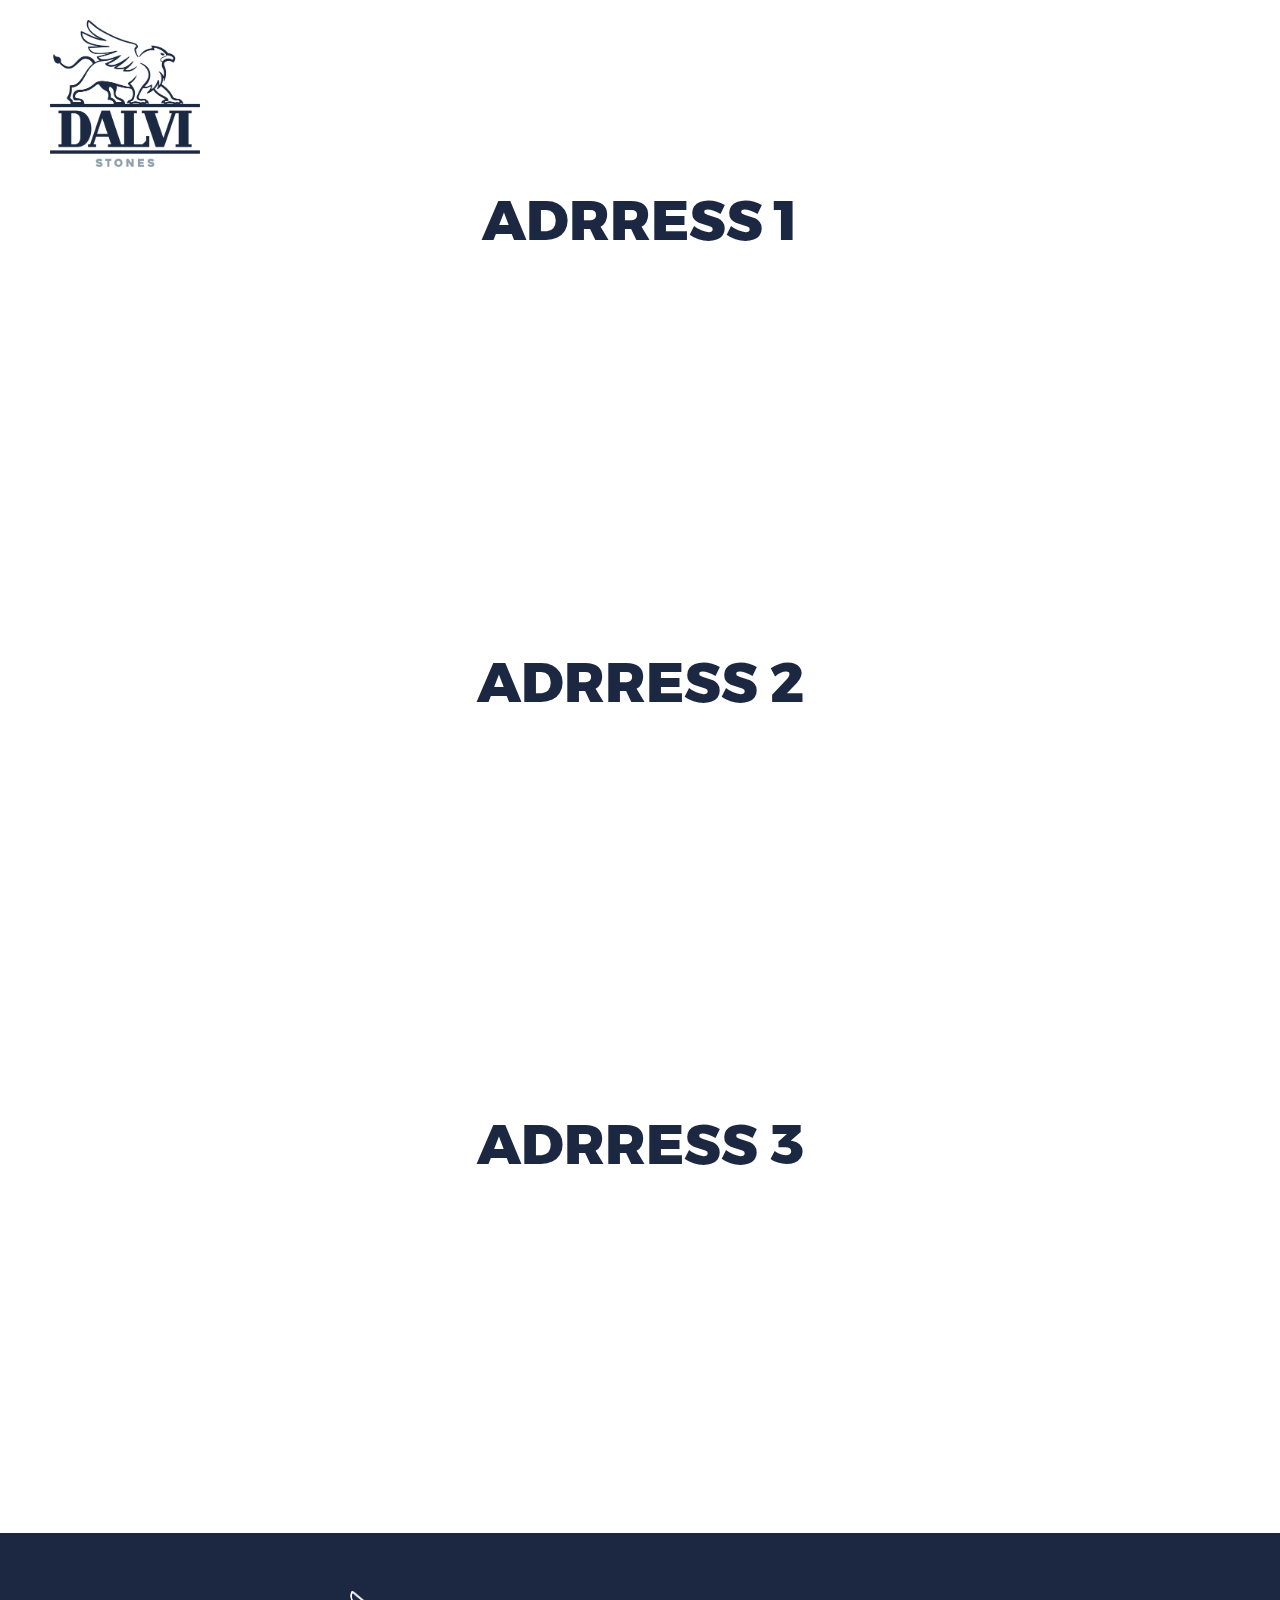
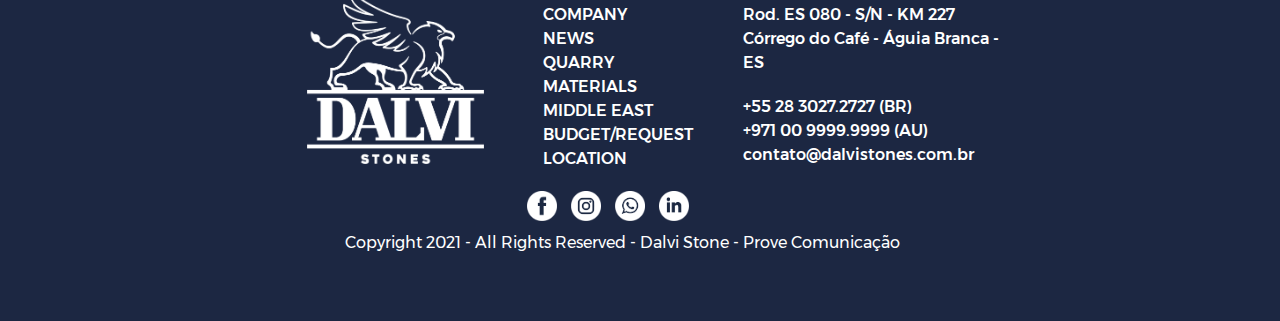
<file: localizacao.html>
<!doctype html>
<html lang="en">
    <head>
        <!-- Required meta tags -->
        <meta charset="utf-8">
        <meta name="viewport" content="width=device-width, initial-scale=1, shrink-to-fit=no">

        <!-- Bootstrap CSS -->
        <link rel="stylesheet" href="style.css">
        <link rel="stylesheet" href="https://stackpath.bootstrapcdn.com/bootstrap/4.3.1/css/bootstrap.min.css" integrity="sha384-ggOyR0iXCbMQv3Xipma34MD+dH/1fQ784/j6cY/iJTQUOhcWr7x9JvoRxT2MZw1T" crossorigin="anonymous">
        <link href="https://cdn.jsdelivr.net/npm/bootstrap@5.0.0-beta3/dist/css/bootstrap.min.css" rel="stylesheet" integrity="sha384-eOJMYsd53ii+scO/bJGFsiCZc+5NDVN2yr8+0RDqr0Ql0h+rP48ckxlpbzKgwra6" crossorigin="anonymous">

        <!-- Optional JavaScript -->
        <!-- jQuery first, then Popper.js, then Bootstrap JS -->
        <script type="text/javascript" src="main.js"></script>

        <script src="https://code.jquery.com/jquery-3.3.1.slim.min.js" integrity="sha384-q8i/X+965DzO0rT7abK41JStQIAqVgRVzpbzo5smXKp4YfRvH+8abtTE1Pi6jizo" crossorigin="anonymous"></script>
        <script src="https://cdnjs.cloudflare.com/ajax/libs/popper.js/1.14.7/umd/popper.min.js" integrity="sha384-UO2eT0CpHqdSJQ6hJty5KVphtPhzWj9WO1clHTMGa3JDZwrnQq4sF86dIHNDz0W1" crossorigin="anonymous"></script>
        <script src="https://stackpath.bootstrapcdn.com/bootstrap/4.3.1/js/bootstrap.min.js" integrity="sha384-JjSmVgyd0p3pXB1rRibZUAYoIIy6OrQ6VrjIEaFf/nJGzIxFDsf4x0xIM+B07jRM" crossorigin="anonymous"></script>
        <script src="https://code.jquery.com/jquery-3.6.0.min.js" integrity="sha256-/xUj+3OJU5yExlq6GSYGSHk7tPXikynS7ogEvDej/m4=" crossorigin="anonymous"></script>
        <script src="https://cdn.jsdelivr.net/npm/bootstrap@5.0.0-beta3/dist/js/bootstrap.bundle.min.js" integrity="sha384-JEW9xMcG8R+pH31jmWH6WWP0WintQrMb4s7ZOdauHnUtxwoG2vI5DkLtS3qm9Ekf" crossorigin="anonymous"></script>

        <title>Dalvi Stones</title>
    </head>
    <body>

        <div class="page-localizacao">
                <a href="index.html" class="logo"><img src="Imagens/menu-bar-logo.png"></a>
            <div class="maps">
                <h1>ADRRESS 1</h1>
                <iframe src="https://www.google.com/maps/embed?pb=!1m18!1m12!1m3!1d1921742.9288803316!2d-42.07826191825187!3d-19.822845045198477!2m3!1f0!2f0!3f0!3m2!1i1024!2i768!4f13.1!3m3!1m2!1s0xb95d975f4ccca3%3A0x2a593d27fe077201!2sDalvi%20Stones!5e0!3m2!1spt-BR!2sbr!4v1620160282707!5m2!1spt-BR!2sbr" width="600" height="450" style="border:0;" allowfullscreen="" loading="lazy"></iframe>
            </div>
            <div class="maps">
                <h1>ADRRESS 2</h1>
                <iframe src="https://www.google.com/maps/embed?pb=!1m18!1m12!1m3!1d1921742.9288803316!2d-42.07826191825187!3d-19.822845045198477!2m3!1f0!2f0!3f0!3m2!1i1024!2i768!4f13.1!3m3!1m2!1s0xb68504d5b881e5%3A0x92899a76b024595a!2sDalvi%20Stones!5e0!3m2!1spt-BR!2sbr!4v1620160335979!5m2!1spt-BR!2sbr" width="600" height="450" style="border:0;" allowfullscreen="" loading="lazy"></iframe>
            </div>
            <div class="maps">
                <h1>ADRRESS 3</h1>
                <iframe src="https://www.google.com/maps/embed?pb=!1m18!1m12!1m3!1d2283814.5673532826!2d-42.40097876799167!3d-19.929385093985207!2m3!1f0!2f0!3f0!3m2!1i1024!2i768!4f13.1!3m3!1m2!1s0xb683d20d13b731%3A0xad0395bbeac46897!2sDalvi%20Stones!5e0!3m2!1spt-BR!2sbr!4v1620160367485!5m2!1spt-BR!2sbr" width="600" height="450" style="border:0;" allowfullscreen="" loading="lazy"></iframe>
            </div>


            <footer>
                <div class="footer-top">
                    <div class="footer-logo">
                        <a href="#"><img src="Imagens/footer-logo.png"></a>
                    </div>
                    <div class="footer-info">
                        <div>
                            <a href="#">COMPANY</a>
                            <a href="#accordion">NEWS</a>
                            <a href="#myCarousel2">QUARRY</a>
                            <a href="#produtos">MATERIALS</a>
                            <a href="#myCarousel3">MIDDLE EAST</a>
                            <a href="#">BUDGET/REQUEST</a>
                            <a href="localizacao.html">LOCATION</a>
                        </div>
                        <div>
                            <a><p>Rod. ES 080 - S/N - KM 227<br>
                                Córrego do Café - Águia Branca - ES</p></a>
                            <div>
                                <p>+55 28 3027.2727 (BR)</p>
                                <p>+971 00 9999.9999 (AU)</p>
                                <p>contato@dalvistones.com.br</p>
                            </div>
                        </div>
                    </div>
                </div>
                <div class="footer-bot">
                    <div class="footer-bot-images">
                        <a href="https://www.facebook.com/"  target="_blank"><img src="Imagens/facebook-icon.png"></a>
                        <a href="https://www.instagram.com/"  target="_blank"><img src="Imagens/instagram-icon.png"></a>
                        <a href="https://web.whatsapp.com/"  target="_blank"><img src="Imagens/whatsapp-icon.png"></a>
                        <a href="https://br.linkedin.com/"  target="_blank"><img src="Imagens/linkedin-icon.png"></a>
                    </div>
                    <div>
                        <p>Copyright 2021 - All Rights Reserved - Dalvi Stone - Prove Comunicação</p>
                    </div>
                </div>
            </footer>

        </div>


    </body>
</html>
</file>
<file: style.css>
@font-face{
    src: url(Fonts/Montserrat-Regular.ttf);
    font-family: montRegular;
}

@font-face{
    src: url(Fonts/Montserrat-Medium.ttf);
    font-family: montMedium;
}

@font-face{
    src: url(Fonts/Montserrat-ExtraBold.ttf);
    font-family: montExtraBold;
}

@font-face{
    src: url(Fonts/Montserrat-SemiBold.ttf);
    font-family: montSemiBold;
}

*{
    font-family: montRegular;
}

body{
    max-width: 1366px;
    margin: 0 auto !important;
}

.menu-bar{
    text-align: center;
    position: fixed;
    margin-left: 100px;
    z-index: 20;
    background-color: rgba(255, 255, 255, 0.3);
    padding: 20px 20px 0 20px;
}

.menu-bar ul{
    color: white;
    padding: 0;
    margin-bottom: 30px;
}

.menu-bar ul li{
    font-family: montMedium;
    list-style: none;
    padding: 4px 0px;
    font-size: 1.5rem;
}

.menu-bar ul li a{
    color: white;
}


.menu-bar .logo{
    width: 150px;
    margin-bottom: 20px;
}

.menu-bar .paises{
    width: 50px;
    padding: 0 5px;
    cursor: pointer;
}

.menu-bar .social img{
    width: 40px;
    padding: 0;
    margin: 0;
}

.menu-bar .collapseMenu img{
    width: 30px;
    height: 30px;
}

.scroll-menu{
    top: 0;
    bottom: 0;
    overflow-y: scroll !important;
    overflow-x: hidden !important;
}

.fix-scroll-menu{
    top: 0 !important;
    bottom: auto;
}

.fixed .information-bar{
    display: none;
}

.fixednavbar{
    position: fixed !important;
    z-index: 20;
    width: 100%;

}

.navbar{
    display: none !important;
}

.navbar .navbar-brand img{
    width: 80px;
    margin-left: 50px;
}

.navbar-images img{
    width: 40px;
    margin: 0 5px;
}

.carousel-item{
    height: 50rem;
    color: white;
    position: relative;
}

.container{
    position: absolute;
    bottom: 0;
    left: 0;
    right: 0;
    padding-bottom: 50px;
}

.overlay-image{
    width: 100%;
    position: absolute;
    bottom: 0;
    top: 0;
    left: 0;
    right: 0;
    background-position: center;
    background-size: cover;
}

.product-infos .overlay-image{
    opacity: 1;
    background-size: cover;
    width: 70%;
    bottom: 5%;
    right: 0px;
    top: 35%;
    left: 20%;
    background-position: right;
}

.product-infos .container{
    top: 5%;
    right: 0;
    text-align: right;
    width: 50%;
    margin-right: 10%;
    color: black;
}

.vertical-banner{
    height: 50rem;
    background-size: cover;
    padding: 0;
    margin: 0;
}

.vertical-banner img{
    height: 100%;
}

.carousel-indicators{
    display: flex !important;
    flex-direction: column !important;
    align-items: flex-end;
    height: 100% !important;
    margin: 0 !important;
    margin-right: 5% !important;
}
.carousel-indicators li{
    height: 10px !important;
    width: 10px !important;
    border-radius: 100% !important;
    //background-color: aqua !important;
}

.product-indicators li{
    background-color: black !important;
}

/*.vert .carousel-item-next.carousel-item-left,
.vert .carousel-item-prev.carousel-item-right {
-webkit-transform: translate3d(0, 0, 0);
transform: translate3d(0, 0, 0);
}

.vert .carousel-item-next,
.vert .active.carousel-item-right {
-webkit-transform: translate3d(0, 100%, 0);
transform: translate3d(0, 100% 0);
}

.vert .carousel-item-prev,
.vert .active.carousel-item-left {
-webkit-transform: translate3d(0,-100%, 0);
transform: translate3d(0,-100%, 0);
}*/

.anything{
    height: 300px;
    background-color: purple;
}

.product{
    width: 80% !important;
    background-color: aqua !important;
}

.product .carousel-item{
    background: #555;
    height: auto;
}

.product-btn li{
    display: inline-block;
    background-color: skyblue;
    padding: 5px;
}

.extensible-page{
    width: 100%;
    margin: 50px auto;
    display: flex;
    flex-direction: row;
    align-content: flex-start;
    align-items: center;
    justify-content: flex-start;
    /background-color: purple;
    transition: 1s;
}

.extensible-page .infos{
    padding-right: 50px;
    margin: 0 !important;
    padding: 0 !important;
    transform: rotate(-90deg);
    margin-left: -120px !important;
}

.extensible-page .infos h2{
    font-size: 7.4em;
    font-family: montSemiBold;
    color: #1C2942;
    text-transform: uppercase;
    margin: 0 !important;
    padding: 0 !important;
}

.extensible-page .images{
    /background-color: crimson;
    display: flex;
    margin-left: -200px;
}

.extensible-page .images .big-image{
    width: 70%;
    /background-color: beige;
}

.extensible-page .images .big-image img{
    width: 98%;
    height: 100%;
    /background-color: green;
}

.extensible-page .images .small-image{
    /background-color: blue;
    width: 22%;
    height: 600px;
    display: flex;
    flex-direction: column;
    /background-color: yellow;
    justify-content: space-between;
}

.extensible-page .images .small-image img{
    width: 100%;
    height: 31% !important;
}

.card{
    margin: 0 !important;
    padding: 0 !important;
    border-style: none !important;
}

.card-header{
    height: 15rem;
    padding: 0 !important;
    margin: 0 !important;
}

.card-header div{
    width: 400px !important;
}

.card-header h3{
    font-family: montExtraBold;
    font-size: 2.5rem;
}

.btn-link{
    border-radius: 0 !important;
    width: 100%;
    height: 15rem;
    background-size: cover;
    padding: 0 !important;
    margin: 0 !important;
    color: white !important;
    text-decoration: none !important;
}

.btn-link div{
    width: 20%;
    text-align: left;
    margin-left: 300px;
}

.btn-link div p{
    font-size: 1.4rem;
}

#myCarousel2 .carousel-inner .carousel-item .container{
    width: 65%;
}

#myCarousel2 .carousel-inner .carousel-item h1{
    color: #1C2942;
    font-family: montExtraBold;
    font-size: 4rem;
}

#myCarousel2 .carousel-inner .carousel-item p{
    color: #8EA0AB;
    font-family: montRegular;
    font-size: 1.3rem;
}



.banner-infos{
    width: 100%;
}

.banner-infos img{
    cursor: pointer;
    width: 100%;
}

.banner-oriente{
    position: relative;
}

.banner-oriente img{
    cursor: pointer;
    margin-top: -8px;
    width: 100%;
}

#myCarousel3 .carousel-item .overlay-image{
    background-position: right !important;
}

#myCarousel3 .container{
    /*background-color: #1C2742;*/
    background-color: rgba(28,39,66, 0.8);
    /*mix-blend-mode: multiply;*/
    background-blend-mode: multiply !important;
    padding-left: 100px;
    padding-top: 30px;
    height: 350px;
    top: 200px;
    left: 0px;
    width: 700px;
    margin: 0;
    bottom: 0 !important;
}

#myCarousel3 .container h1{
    font-family: montExtraBold;
}

#myCarousel3 .container p{
    font-size: 1.2rem;
    color: white !important;
}

.banner-oriente div{
    position: absolute;
    top: 10%;
    left: 10%;
    color: white;
    width: 20%;
}

.maps iframe{
    width: 100%;
    height: 350px;
}

footer{
    margin-top: -20px;
    background-color: #1C2742;
    color: white;
    padding: 50px;
}

.footer-top{
    display: flex;
    align-content: flex-end;
    justify-content: center;
    align-items: center;
}

.footer-logo{
    width: 15%;
    margin-right: 5%;
}

.footer-logo img{
    width: 100%;
}

.footer-info{
    display: flex;
}

.footer-info div{
    display: flex;
    flex-direction: column;
    width: 100%;
}

.footer-info div a{
    width: 100%;
    text-decoration: none;
    color: white;
    font-family: montMedium;
}

.footer-info div{
    margin-top: 20px;
    width: 100%;
}

.footer-info div p{
    width: 120%;
    padding: 0;
    margin: 0;
    font-family: montMedium;
}

.footer-bot{
    margin: 0 auto;
}

.footer-bot{
    width: 50%;
}

.footer-bot-images{
    margin-left: 30% !important;
    margin: 20px 0 10px 5%;
}

.footer-bot img{
    width: 40px;
    padding: 0 5px;
}

/*.product-page .carousel-control-prev-icon,
.product-page .carousel-control-next-icon {
height: 100px;
width: 100px;
outline: black;
background-size: 100%, 100%;
border-radius: 50%;
background-image: none;
}

.product-page .carousel-control-next-icon:after
{
content: '>';
font-size: 55px;
color: red;
}

.product-page .carousel-control-prev-icon:after {
content: '<';
font-size: 55px;
color: red;
}*/


.anything{
    width: 100%;
    height: 300px;
    background-color: purple;
}

.accordion-item{
    background-color: white !important;
    border: none !important;
    border-radius: 0 !important;
    border-style: none !important;
}

.accordion-header button{
    box-shadow: none !important;
    outline: 0;
}

.accordion-header button:active {
    border-style: solid!important;
}

.accordion-button[aria-expanded="true"]:after {
    background-image: url("data:image/svg+xml,<svg xmlns='http://www.w3.org/2000/svg' viewBox='0 0 16 16' fill='%23ffffff'><path fill-rule='evenodd' d='M1.646 4.646a.5.5 0 0 1 .708 0L8 10.293l5.646-5.647a.5.5 0 0 1 .708.708l-6 6a.5.5 0 0 1-.708 0l-6-6a.5.5 0 0 1 0-.708z'/></svg>") !important;
}

.accordion-header button[aria-expanded="true"]{
    background-color: #1C2742 !important;
    color: white !important;
}

.accordion-body ul li{
    list-style: none;
    cursor: pointer;
    padding: 0 0 0 10px;
}

.product-page .logo{
    background-color: white;
}

.product-page .logo img{
    width: 40% !important;
    margin: 10px 30%;
}

.header-product-page{
    margin-left: 100px;
}


.header-product-page div{
    width: 200px !important;
    background-color: white;
}

.header-product-page .row{
    padding: 0 !important;
    margin: 0 !important;
}

.header-product-page .row .btn{
    width: 200px !important;
}

.header-product-page .col-2{
    padding: 0 !important;
    margin: 0 !important;
    width: 200px !important;
}

.header-product-page .collapse{
    padding: 0 !important;
    margin: 0 !important;
    width: 200px !important;
}

.header-product-page ul {
    padding: 0 !important;
    margin: 0 !important;
}

.header-product-page ul li{
    list-style: none;
    text-decoration: none;
    font-size: 1rem;
    width: 100%;
    cursor: pointer;
}

.product-page{
    margin: 0 !important;
    padding: 0 !important;
    padding: 30px 50px 100px 50px !important;
}

.page-product{
    width: 100%;
    margin-top: 70px !important;
}

.page-product div{
    margin: 0;
    margin-bottom: 20px;
    /background-color: green;
}

.page-product img{
    width: 100%;
    height: 400px;
}

.page-product .col-2{
    margin-bottom: 0 !important;
}

.page-product .col-2 img{
    width: 100%;
    height: 80px;
    margin-bottom: 0 !important;
    cursor: pointer;
}


/*
.product-page .carousel-control-prev-icon 
{
background-image: url("data:image/svg+xml;charset=utf8,%3Csvg xmlns='http://www.w3.org/2000/svg' fill='%23fff' viewBox='0 0 8 8'%3E%3Cpath d='M5.25 0l-4 4 4 4 1.5-1.5-2.5-2.5 2.5-2.5-1.5-1.5z'/%3E%3C/svg%3E") !important;
}

.product-page .carousel-control-next-icon {
background-image: url("data:image/svg+xml;charset=utf8,%3Csvg xmlns='http://www.w3.org/2000/svg' fill='%23fff' viewBox='0 0 8 8'%3E%3Cpath d='M2.75 0l-1.5 1.5 2.5 2.5-2.5 2.5 1.5 1.5 4-4-4-4z'/%3E%3C/svg%3E") !important;
}

.product-page .product-container{
width: 100% !important;
background-color: green;

}

.product-page .carousel-item{
}

.product-page .overlay-image{
width: 45%;
left: 0;
top: 0;
margin-top: 5%;
height: 70%;
margin-left: 10%;
background-position: center;
background-size: cover;
background-color: aqua;
}

.product-page .overlay-image img{
width: 100%;
height: 100%;
}
*/

.list-image{
    width: 50%;
    margin-left: 8%;
    padding: 0;
    bottom: 0px;
    position: absolute;
}

.list-image img{
    width: 19%;
    transform: scale(0.8);
    transition: 1s;
}

.list-image img:hover{
    transform: scale(1.0);
    transition: 1s;
}

.product-container{
    position: relative;
    height: 80%;
}

.product-page .carousel-control-next,
.product-page .carousel-control-prev{
    margin: auto 0;
    width: 3%;
    height: 3%;
    background-color: darkblue;
    top: 14.5rem;
}

.product-page .carousel-control-next{
    left: 49%;
}

.product-page .carousel-control-prev{
    left: 45%;
}

header div{
    padding: 10px;
    margin-left: 10%;
    display: flex;
    flex-direction: row;
    align-items: center;
}

header img{
    width: 120px;
}

header ul li{
    display: inline-block;
    list-style: none;
    font-size: 2rem;
    padding: 2px 10px;
    margin: 0 15px;
    color: black;
    text-decoration: underline;
}

header a li{
    text-decoration: none;
}

.page-localizacao .logo{
    width: 150px;
}

.page-localizacao .logo img{
    width: 150px;
    margin: 20px 50px;
}


.page-localizacao .maps{
    text-align: center;
    margin-bottom: 30px;
}

.page-localizacao .maps h1{
    color: #1C2742 !important;
    font-family: montExtraBold;
    font-size: 3.5rem;
}

.page-localizacao footer{
    margin-top: -40px;
}

@media only screen and (max-width: 768px){
    .menu-bar{
        display: none !important;
    }

    .navbar{
        display: flex !important;
    }

    #myCarousel .carousel-inner,
    #myCarousel3 .carousel-inner{
        width: 100% !important;
        height: 300px !important;
    }

    .overlay-image{
        width: 100%;
        height: 300px;
        background-size: cover;
        background-repeat: no-repeat;
    }

    .card-header .btn div{
        padding: 20px;
        margin-left: 0 !important;
        width: 100% !important;
    }

    .card-header .btn div h3{
        font-size: 2rem;
    }

    .card-header .btn div p{
        font-size: 1.2rem;

    }

    .extensible-page{
        margin: 10px auto;
        display: flex;
        flex-direction: column;
        /background-color: purple;
    }

    .extensible-page .infos{
        transform: rotate(0deg);
        margin-left: 0 !important;
    }

    .extensible-page .infos h2{
        font-size: 3em;
    }

    .extensible-page .images{
        /background-color: crimson;
        display: flex;
        flex-direction: column;
        align-content: center !important;
        align-items: center;
        justify-content: center;
        margin: 0 !important;
    }

    .extensible-page .images .big-image{
        padding-bottom: 5px;
        width: 100%;
    }

    .extensible-page .images .big-image img{
        width: 100%;
    }

    .extensible-page .images .small-image{
        width: 100%;
        height: 80px;
        /background-color: blue;
        display: flex;
        flex-direction: row;
        justify-content: space-between;
        /background-color: yellow;
    }

    .extensible-page .images .small-image img{
        width: 32%;
        height: 100% !important;
    }

    #myCarousel2 .carousel-item .container{
        width: 100% !important;
        padding: 0 15px;
        margin: 0;
    }

    #myCarousel2 .carousel-item{
        width: 100% !important;
        height: 430px;
    }

    #myCarousel2 .carousel-item .overlay-image{
        width: 70% !important;
        background-size: contain;
        margin-top: 40px;
    }

    #myCarousel2 .carousel-item h1{
        font-size: 2rem !important;
    }

    #myCarousel2 .carousel-item p{
        font-size: 1rem !important;
    }

    #myCarousel2 .carousel-item .vertical-banner{
        height: 200px;
        margin-top: 200px;
    }

    #myCarousel3 .carousel-item .container{
        padding: 5px;
        top: 0;
        width: 100%;
        background-color: rgba(28,39,66, 0.3);
    }

    #myCarousel3 .carousel-item .overlay-image{
        background-size: cover!important;
        height: ;
        background-position: right;
    }

    #myCarousel3 .carousel-item h1{
        font-size: 1.35rem;
    }

    #myCarousel3 .carousel-item p{
        font-size: 0.8rem;
        width: 90%;
    }

    footer{
        text-align: center;
    }

    .footer-top{
        flex-direction: column;
    }

    .footer-logo{
        width: 70%;
    }

    .footer-logo img{
        width: 100%;
    }

    .footer-info{
        flex-direction: column;
    }

    .footer-info div{
        width: 100%;
    }

    .footer-info div a{
        font-size: 1rem;
    }

    .footer-info div p{
        font-size: 1rem;
        width: 100%;
    }

    .footer-bot{
        width: 100%;
    }

    .footer-bot-images{
        margin-left: 0 !important;
    }

    .sumir{
        display: none;
    }

    .page-product{
        width: 100% !important;
    }

    .page-product .col-10{
        width: 100% !important;
        margin-bottom: 5px;
    }

    .productpage-banner {
        height: 100px !important;
    }

    .productpage-image{
        width: 20% !important;
        height: 30px !important;
        padding: 0 2.5px !important;
    }

    .productpage-image img{
        width: 100% !important;
        height: 100% !important;
    }

}

@media only screen and (min-width: 451px) and (max-width: 600px){
    #myCarousel .carousel-inner{
        height: 400px !important;
    }

    #myCarousel .carousel-inner div{
        height: 400px !important;
    }

    #myCarousel2 .carousel-item .container{
        width: 80% !important;
        padding: 0 0 0 50px;
        margin: 0 auto;
    }

    .extensible-page .infos h2{
        font-size: 4.5em;
    }

    .extensible-page .images .small-image{
        height: 120px;
    }

    #myCarousel2 .carousel-item{
        height: 450px;
    }

    #myCarousel2 .carousel-item h1{
        font-size: 2rem !important;
    }

    #myCarousel2 .carousel-item p{
        font-size: 1rem !important;
    }

    #myCarousel2 .carousel-item .vertical-banner{
        height: 450px;
        margin: 0;
    }

    #myCarousel2 .carousel-item .overlay-image{
        width: 60% !important;
        background-size: contain;
        margin-top: 30px;
        margin-left: 10%;
    }

    #myCarousel3 .carousel-item .container{
        padding: 20px;
        top: 0;
        width: 100%;
        background-color: rgba(28,39,66, 0.3);
    }

    #myCarousel3 .carousel-inner{
        height: 350px !important;
    }

    #myCarousel3 .carousel-item div{
        height: 350px !important;
    }

    #myCarousel3 .carousel-item .overlay-image{
        background-size: cover !important;
        background-position: right;
    }

    #myCarousel3 .carousel-item h1{
        font-size: 1.6rem;
    }

    #myCarousel3 .carousel-item p{
        font-size: 0.85rem;
        width: 80%;
    }

    .footer-logo{
        width: 40%;
    }


    .page-product .col-10{
        margin-bottom: 10px;
    }

    .productpage-banner {
        height: 200px !important;
    }

    .productpage-image{
        height: 45px !important;
        padding: 0 3.5px !important;
    }

}

@media only screen and (min-width: 601px) and (max-width: 768px){

    #myCarousel .carousel-inner{
        height: 500px !important;
    }

    #myCarousel .carousel-inner div{
        height: 500px !important;
    }

    #myCarousel2 .carousel-item .container{
        width: 80% !important;
        padding: 0 0 0 50px;
        margin: 0 auto;
    }

    .card-header .btn div{
        margin-left: 100px !important;
        width: 50% !important;
    }

    .extensible-page .images .big-image{
        padding-bottom: 15px;
    }

    .extensible-page .images .small-image{
        height: 150px !important;
    }


    .extensible-page .infos h2{
        font-size: 6em;
    }

    .extensible-page .images .small-image{
        height: 120px;
    }

    #myCarousel2 .carousel-item{
        height: 500px;
    }

    #myCarousel2 .carousel-item h1{
        font-size: 2rem !important;
    }

    #myCarousel2 .carousel-item p{
        font-size: 1.2rem !important;
    }

    #myCarousel2 .carousel-item .vertical-banner{
        height: 500px;
        margin: 0;
    }

    #myCarousel2 .carousel-item .overlay-image{
        width: 60% !important;
        background-size: contain;
        margin-top: 45px;
        margin-left: 10%;
    }

    #myCarousel3 .carousel-inner{
        height: 500px !important;
    }

    #myCarousel3 .carousel-item div{
        height: 500px !important;
    }

    #myCarousel3 .carousel-item .container{
        padding: 30px 0 0 50px !important;
        top: 60px;
        width: 75%;
        height: 275px !important;
        background-color: rgba(28,39,66, 0.45);
    }

    #myCarousel3 .carousel-item .overlay-image{
        background-position: right;
    }

    #myCarousel3 .carousel-item h1{
        font-size: 1.6rem;
    }

    #myCarousel3 .carousel-item p{
        font-size: 0.85rem;
        width: 90%;
    }

    .footer-logo{
        width: 40%;
    }

    .page-product .col-10{
        margin-bottom: 15px;
    }

    .productpage-banner {
        height: 250px !important;
    }

    .productpage-image{
        height: 60px !important;
        padding: 0 5px !important;
    }

}


@media only screen and (min-width: 769px) and (max-width: 1000px){
    #myCarousel3 .container{
        /*background-color: #1C2742;*/
        background-color: rgba(28,39,66, 0.6);
        /*mix-blend-mode: multiply;*/
        padding-left: 100px;
        padding-top: 30px;
        height: 480px;
        top: 200px;
        left: 0px;
        width: 550px;
        margin: 0;
        bottom: 0 !important;
    }

    .extensible-page{
        width: 100%;
        margin: 50px auto;
        display: flex;
        flex-direction: row;
        align-content: flex-start;
        align-items: center;
        justify-content: flex-start;
        /background-color: purple;
        transition: 1s;
    }

    .extensible-page .infos{
        margin-left: -170px !important;
    }

    .extensible-page .infos h2{
        font-size: 6em;
        margin: 0 !important;
        padding: 0 !important;
    }

    .extensible-page .images{
        /background-color: crimson;
        display: flex;
        height: 450px !important;
        margin-left: -140px;
    }

    .extensible-page .images .big-image{
        width: 70%;
        /background-color: beige;
    }

    .extensible-page .images .big-image img{
        width: 98%;
        height: 100%;
        /background-color: green;
    }

    .extensible-page .images .small-image{
        /background-color: blue;
        width: 22%;
        height: 450px;
        display: flex;
        flex-direction: column;
        /background-color: yellow;
        justify-content: space-between;
    }

    .extensible-page .images .small-image img{
        width: 100%;
        height: 31% !important;
    }

    #myCarousel2 .carousel-item .container{
        padding: 0;
        width: 70% !important;
    }

    #myCarousel2 .carousel-item .overlay-image{
        height: 350px;
        margin-top: 50px;
        width: 60%;
        margin-left: 10%;
        background-position: center;
    }

    .page-product{
        margin-top: 100px !important;
        width: 100% !important;
    }

    .page-product .col-10{
        margin-bottom: 15px;
    }

    .productpage-banner {
        height: 250px !important;
    }

    .productpage-image{
        height: 50px;
        padding: 0 5px !important;
    }

    .productpage-image img{
        width: 100% !important;
        height: 100% !important;
    }


}



@media only screen and (max-height: 640px){
    /*.menu-bar{
        top: 0;
        bottom: 0;
        overflow-y: scroll !important;
        overflow-x: hidden !important;
    }
    
    .fixed{
        top: 0 !important;
        bottom: auto;
    }*/
}
</file>
